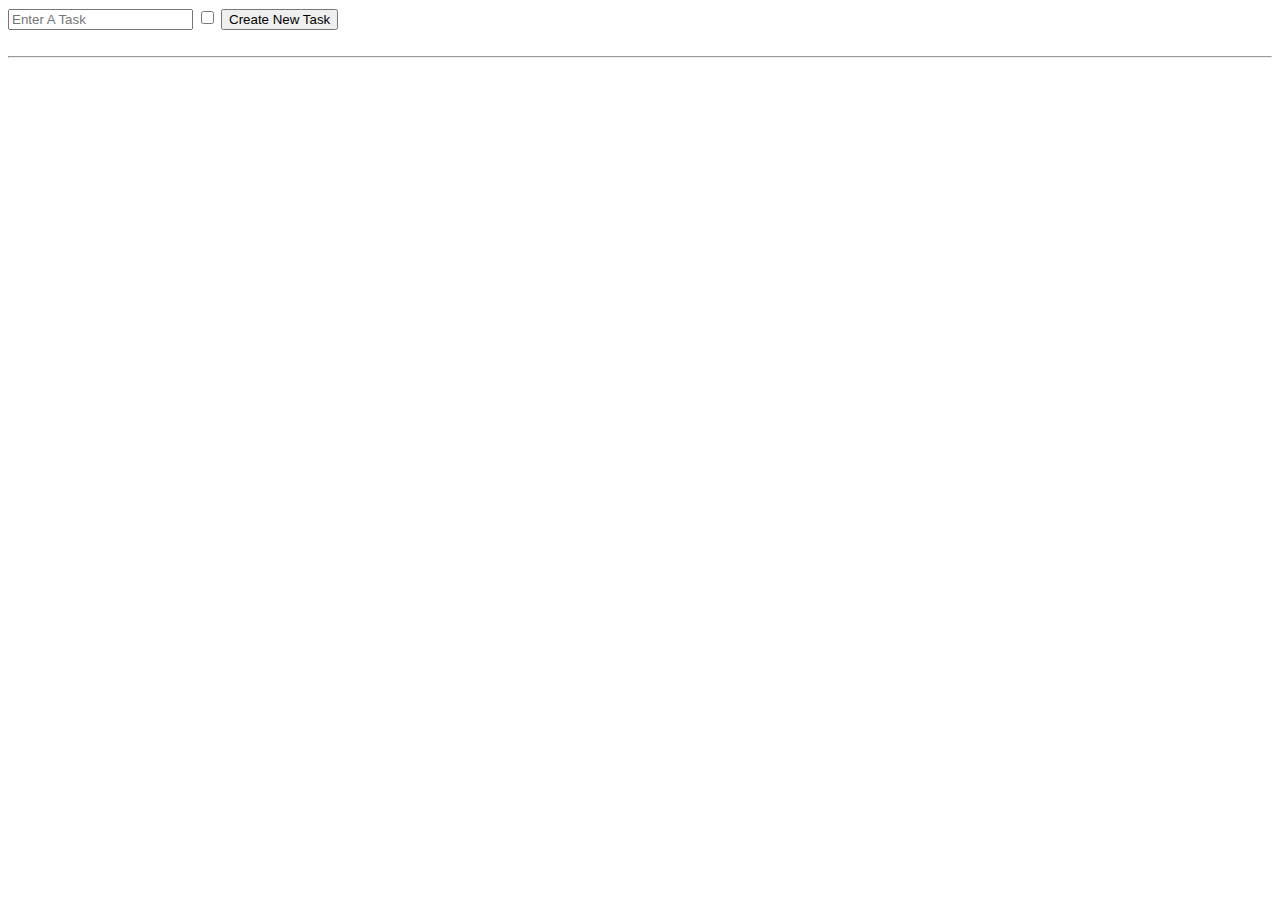
<file: HTML/index.html>
<!DOCTYPE html>
<html lang="en">
    <head>
        <meta charset="UTF-8">
        <meta http-equiv="X-UA-Compatible" content="IE=edge">
        <meta name="viewport" content="width=device-width, initial-scale=1.0">
        <title>Document</title>
        <link rel="stylesheet" href="../CSS/index.css">
    </head>
    <body>
        <div id="page">
            <input type="text" id="task" placeholder="Enter A Task">
            <input type="checkbox" id="check">
            <button onclick="createTaskFn()">Create New Task</button>
        </div>
        <br>
        <hr>
        <br>
        <div id="container"></div>
    </body>
    <script src="../JS/index.js"></script>
</html>
</file>
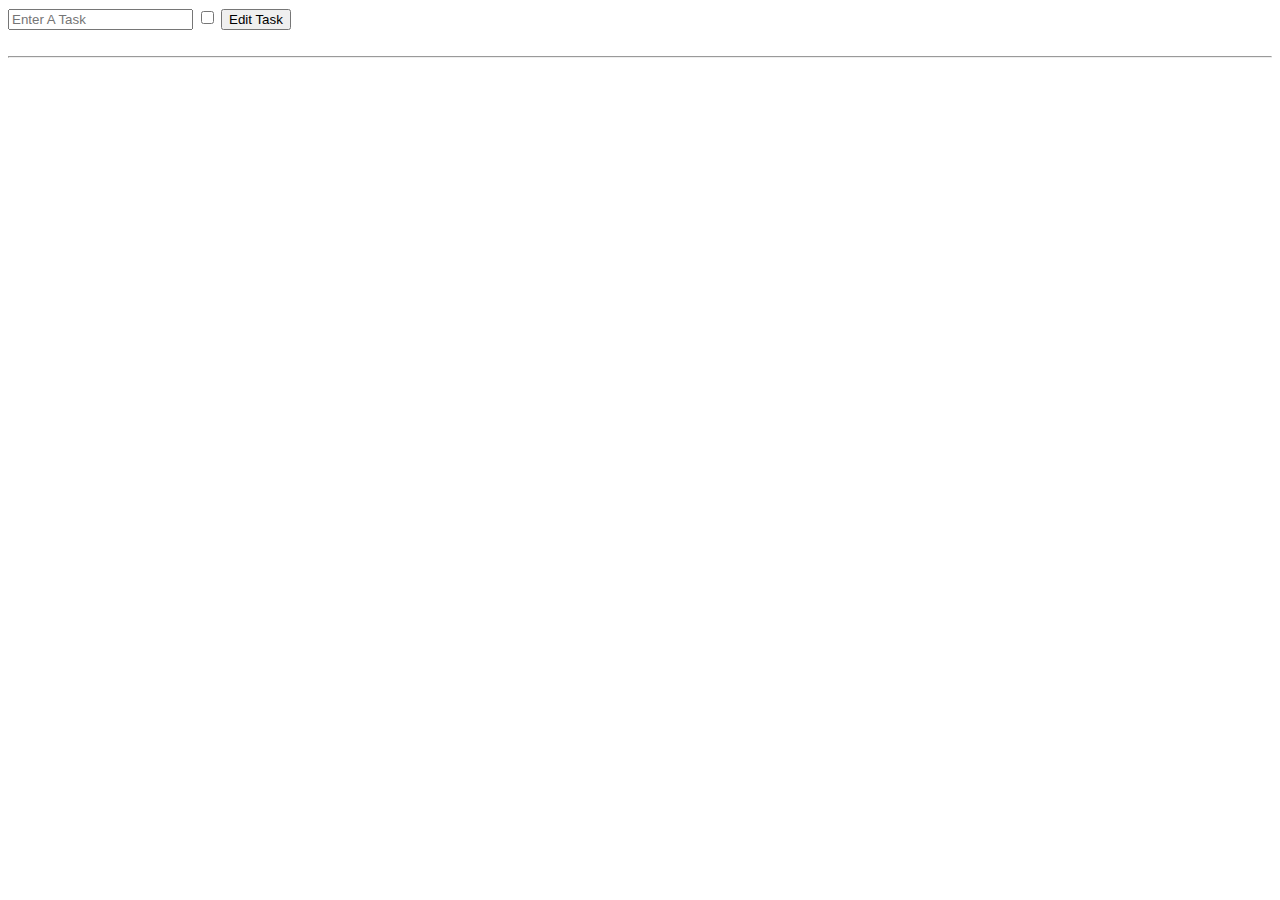
<file: HTML/edit.html>
<!DOCTYPE html>
<html lang="en">
    <head>
        <meta charset="UTF-8">
        <meta http-equiv="X-UA-Compatible" content="IE=edge">
        <meta name="viewport" content="width=device-width, initial-scale=1.0">
        <title>Document</title>
        <link rel="stylesheet" href="../CSS/index.css">
    </head>
    <body>
        <div id="page">
            <input type="text" id="task" placeholder="Enter A Task">
            <input type="checkbox" id="check">
            <button onclick="editTaskFn()">Edit Task</button>
        </div>
        <br>
        <hr>
        <br>
        <div id="container"></div>
    </body>
    <script src="../JS/edit.js"></script>
</html>
</file>
<file: CSS/index.css>
table{
    border: 1px solid black;
    width: 400px;
    height: auto;
    margin: auto;
}
th,td{
    border: 1px solid black;
}
</file>
